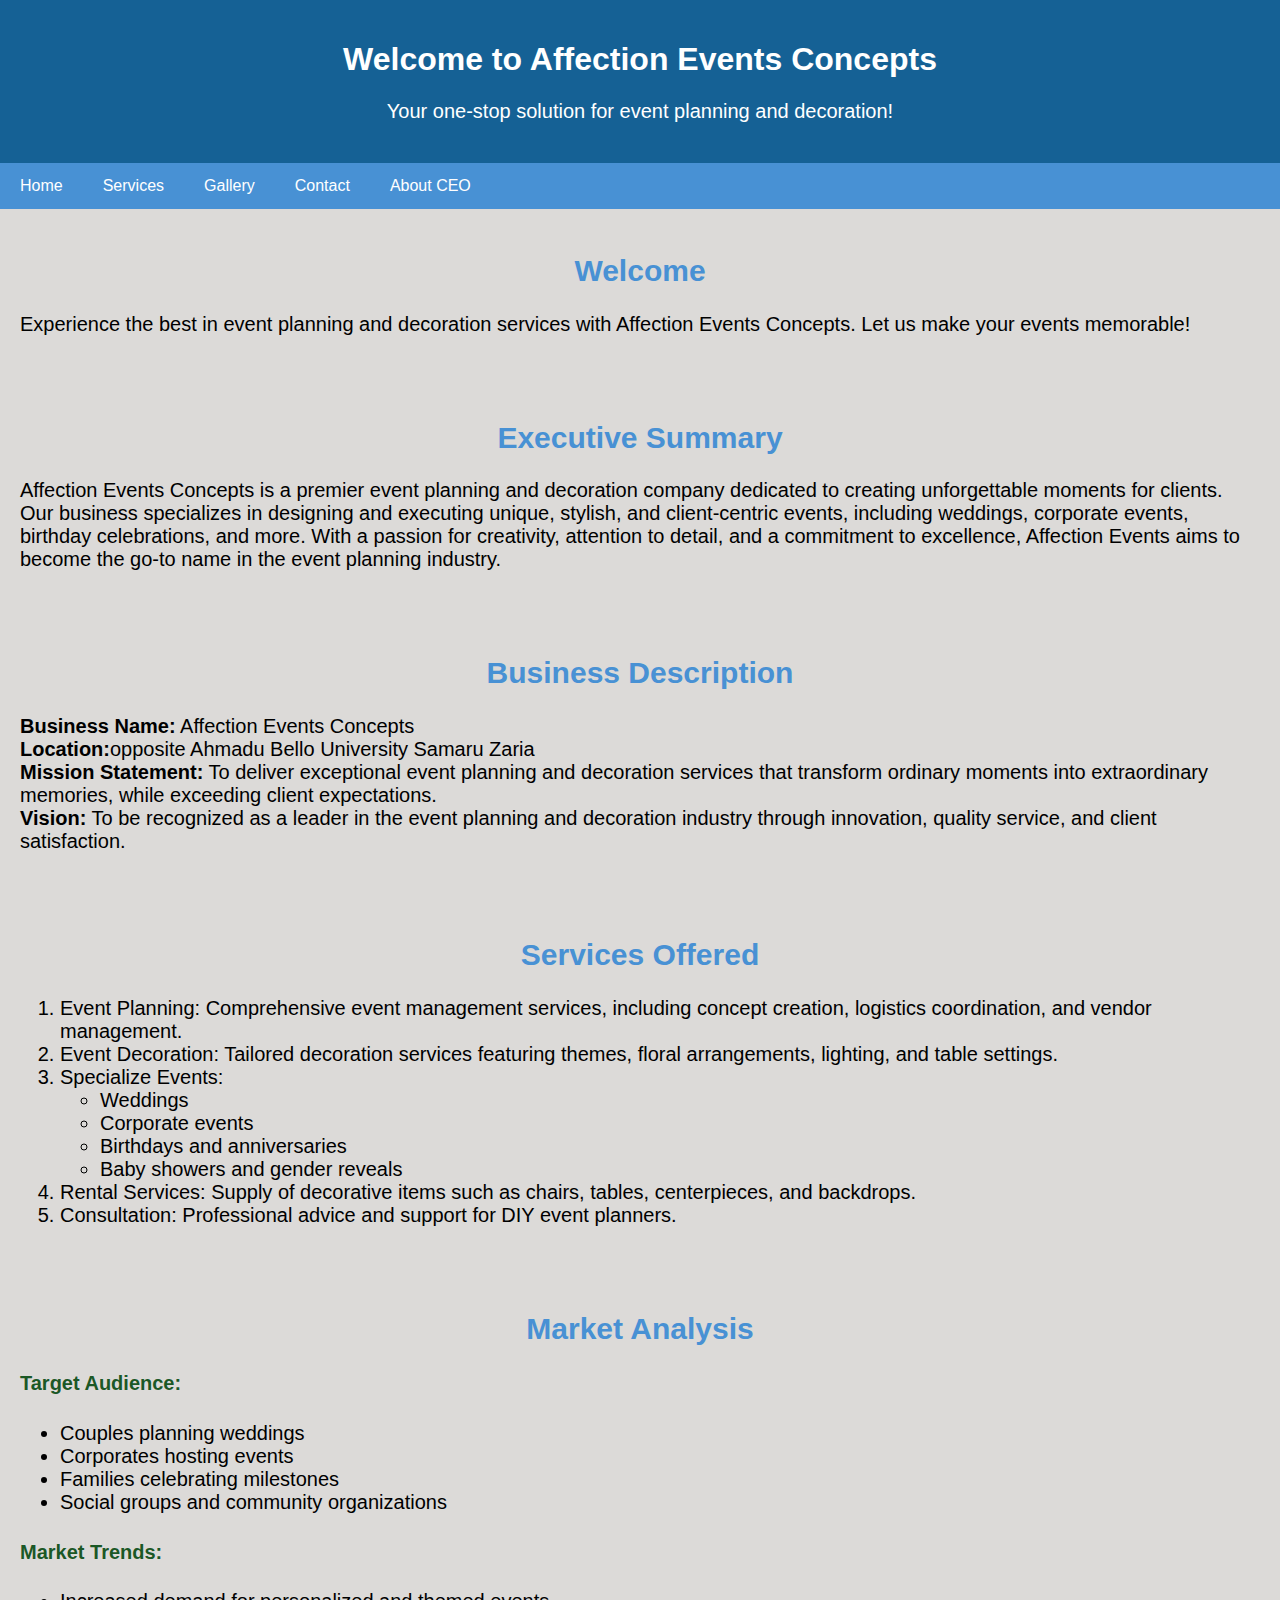
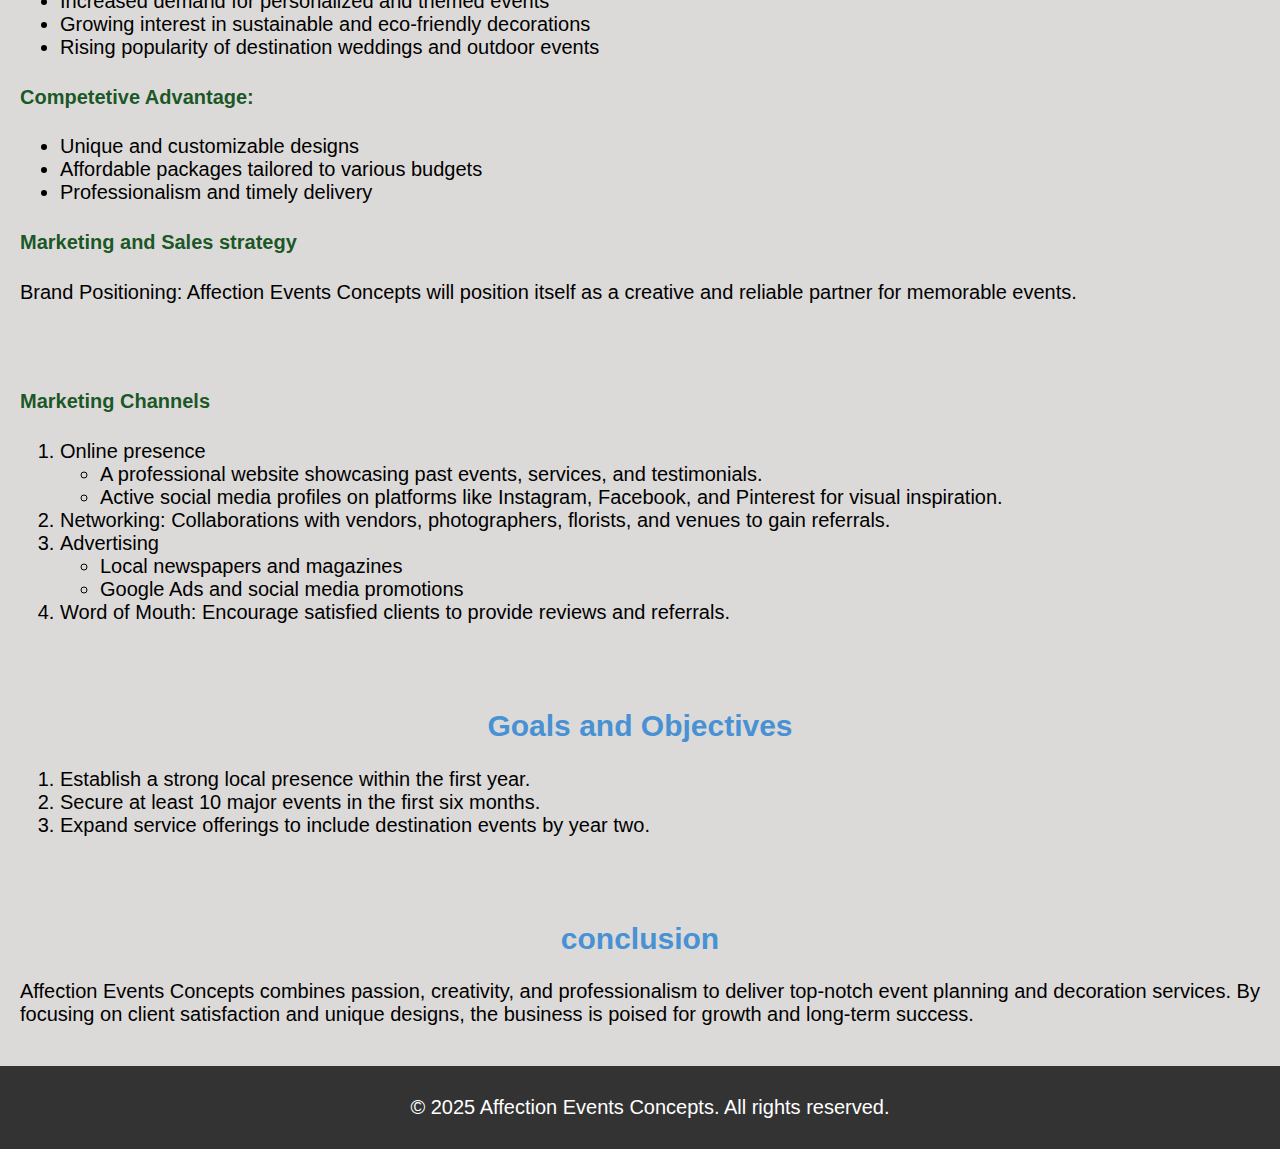
<file: index.html>
<!DOCTYPE html>
<html lang="en">

<head>
    <meta charset="UTF-8">
    <meta name="viewport" content="width=device-width, initial-scale=1.0">
    <title>Affection Events Concepts - Home</title>
    <link rel="stylesheet" href="styles.css">
</head>
<header>

    <body>
        <h1>Welcome to Affection Events Concepts</h1>
        <p>Your one-stop solution for event planning and decoration!</p>
</header>

<nav>
    <a href="index.html">Home</a>
    <a href="services.html">Services</a>
    <a href="gallery.html">Gallery</a>
    <a href="contact.html">Contact</a>
    <a href="about.html">About CEO</a>
</nav>

<section>
    <h2>Welcome</h2>
    <p>Experience the best in event planning and decoration services with Affection Events Concepts. Let us make
        your events memorable!</p>
</section>
<section>
    <h2>Executive Summary</h2>
    <P>Affection Events Concepts is a premier event planning and decoration company dedicated to creating
        unforgettable moments for clients. Our business specializes in designing and executing unique, stylish, and
        client-centric events, including weddings, corporate events, birthday celebrations, and more. With a passion
        for creativity, attention to detail, and a commitment to excellence, Affection Events aims to become the
        go-to name in the event planning industry.</P>
</section>
<section>
    <h2>Business Description</h2>
    <P>
        <b>Business Name:</b> Affection Events Concepts</br>
        <b>Location:</b>opposite Ahmadu Bello University Samaru Zaria</br>
        <b>Mission Statement:</b> To deliver exceptional event planning and decoration services that transform
        ordinary moments into extraordinary memories, while exceeding client expectations.</br>
        <b>Vision:</b> To be recognized as a leader in the event planning and decoration industry through
        innovation, quality service, and client satisfaction.
    </P>
</section>
<section>
    <h2>Services Offered</h2>

    <p>
    <ol>
        <li>Event Planning: Comprehensive event management services, including concept creation, logistics
            coordination, and vendor management.
        </li>
        <li>
            Event Decoration: Tailored decoration services featuring themes, floral arrangements, lighting, and
            table settings.
        </li>
        <li>
            Specialize Events:
            <ul>
                <li>Weddings</li>
                <li>Corporate events</li>
                <li>Birthdays and anniversaries</li>
                <li>Baby showers and gender reveals</li>
            </ul>
        </li>
        <li>
            Rental Services: Supply of decorative items such as chairs, tables, centerpieces, and backdrops.
        </li>
        <li>
            Consultation: Professional advice and support for DIY event planners.
        </li>
    </ol>
    </p>
</section>
<section>
    <h2>Market Analysis</h2>
    <P>
    <h4>Target Audience:</h4>
    <ul>
        <li>Couples planning weddings</li>
        <li>Corporates hosting events</li>
        <li>Families celebrating milestones</li>
        <li>Social groups and community organizations</li>
    </ul>
    </P>
    <p>
    <h4>Market Trends:</h4>
    <ul>
        <li>Increased demand for personalized and themed events</li>
        <li>Growing interest in sustainable and eco-friendly decorations</li>
        <li>Rising popularity of destination weddings and outdoor events</li>
    </ul>
    </p>
    <p>
    <h4>Competetive Advantage:</h4>
    <ul>
        <li>Unique and customizable designs</li>
        <li>Affordable packages tailored to various budgets</li>
        <li>Professionalism and timely delivery</li>
    </ul>
    </p>
    <h4>Marketing and Sales strategy</h4>
    <p>Brand Positioning: Affection Events Concepts will position itself as a creative and reliable partner for
        memorable events.</p>
</section>
<section>
    <h4>Marketing Channels</h4>
    <ol>
        <li>
            Online presence
            <ul>
                <li>A professional website showcasing past events, services, and testimonials.</li>
                <li>Active social media profiles on platforms like Instagram, Facebook, and Pinterest for visual
                    inspiration.</li>
            </ul>
        </li>
        <li>Networking: Collaborations with vendors, photographers, florists, and venues to gain referrals.</li>
        <li>
            Advertising
            <ul>
                <li>Local newspapers and magazines</li>
                <li>Google Ads and social media promotions</li>
            </ul>
        </li>
        <li>Word of Mouth: Encourage satisfied clients to provide reviews and referrals.</li>
    </ol>
</section>
<section>
    <h2>Goals and Objectives</h2>
    <ol>
        <li>Establish a strong local presence within the first year.</li>
        <li>Secure at least 10 major events in the first six months.</li>
        <li>Expand service offerings to include destination events by year two.</li>
    </ol>
</section>
<section>
    <h2>conclusion</h2>
    <p>Affection Events Concepts combines passion, creativity, and professionalism to deliver top-notch event
        planning and
        decoration services. By focusing on client satisfaction and unique designs, the business is poised for
        growth and
        long-term success.</p>
</section>
<footer>
    <p>&copy; 2025 Affection Events Concepts. All rights reserved.</p>
</footer>
</body>

</html>
</file>
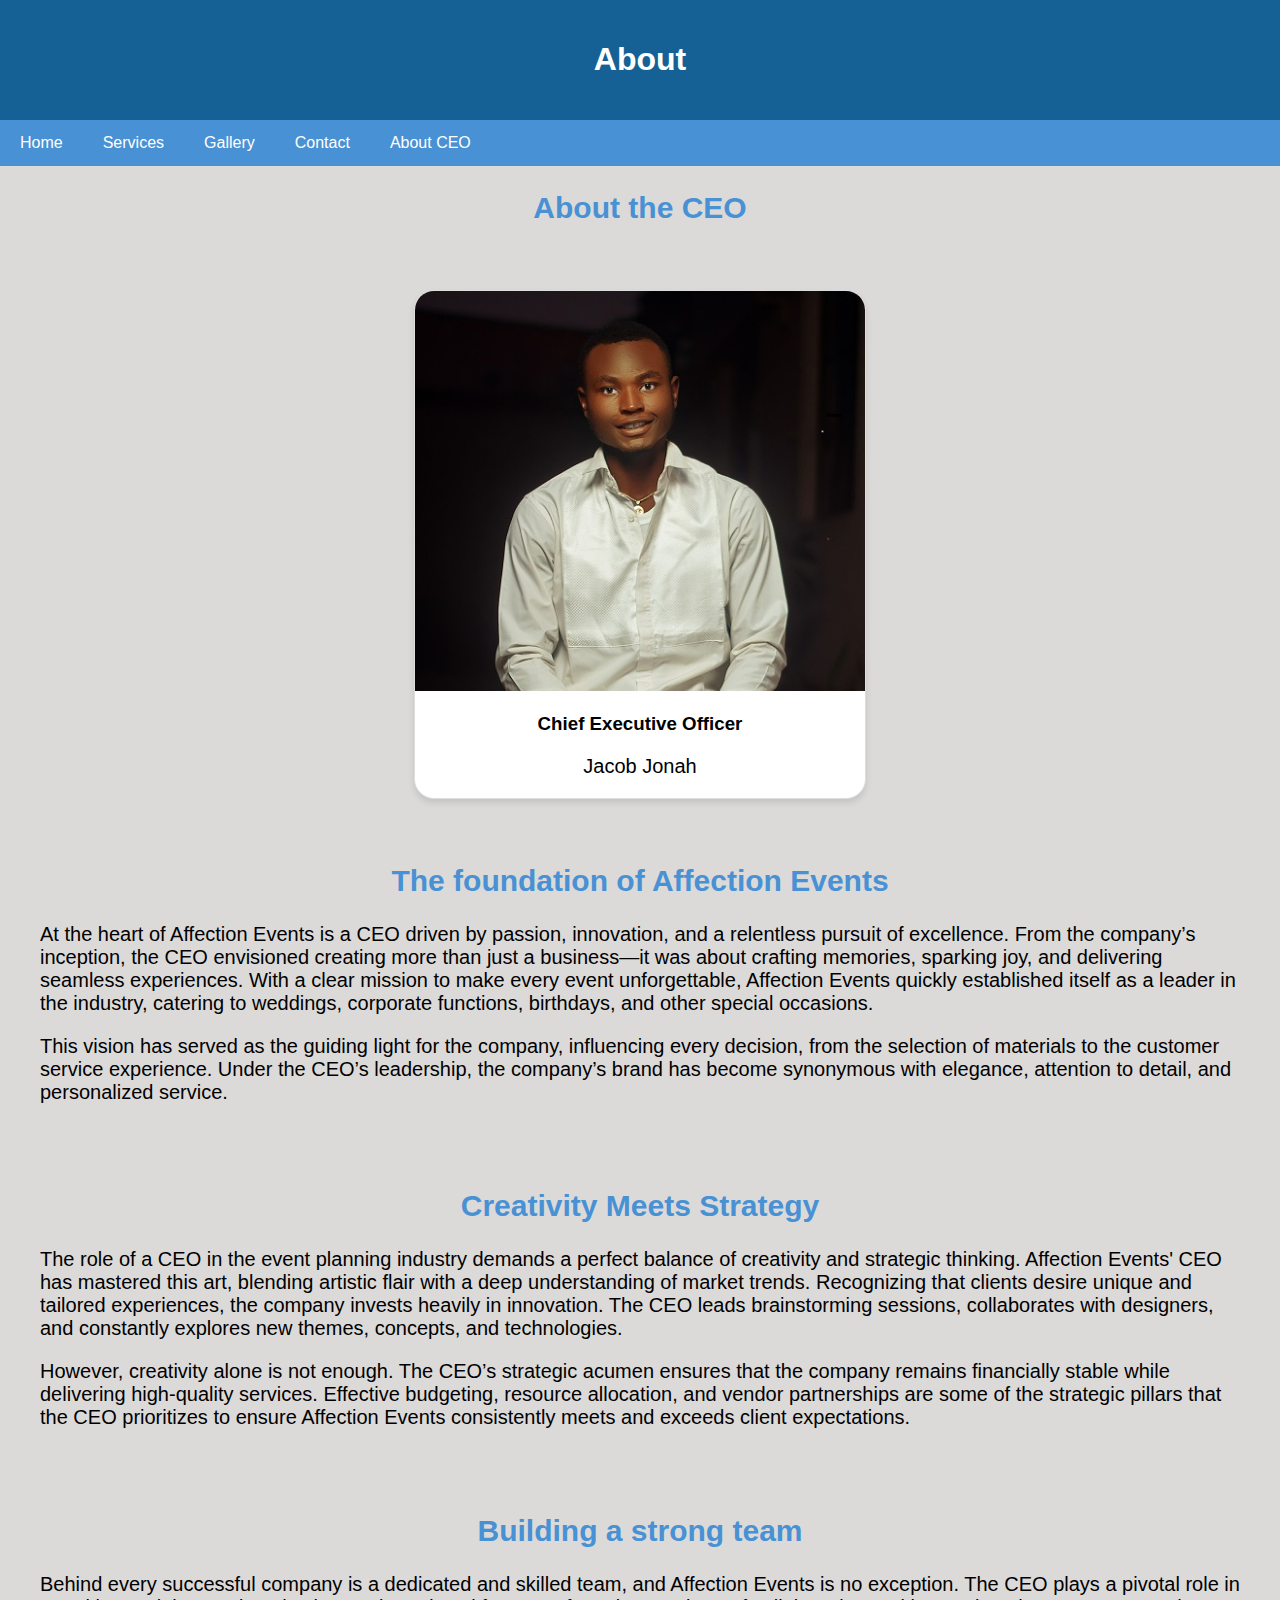
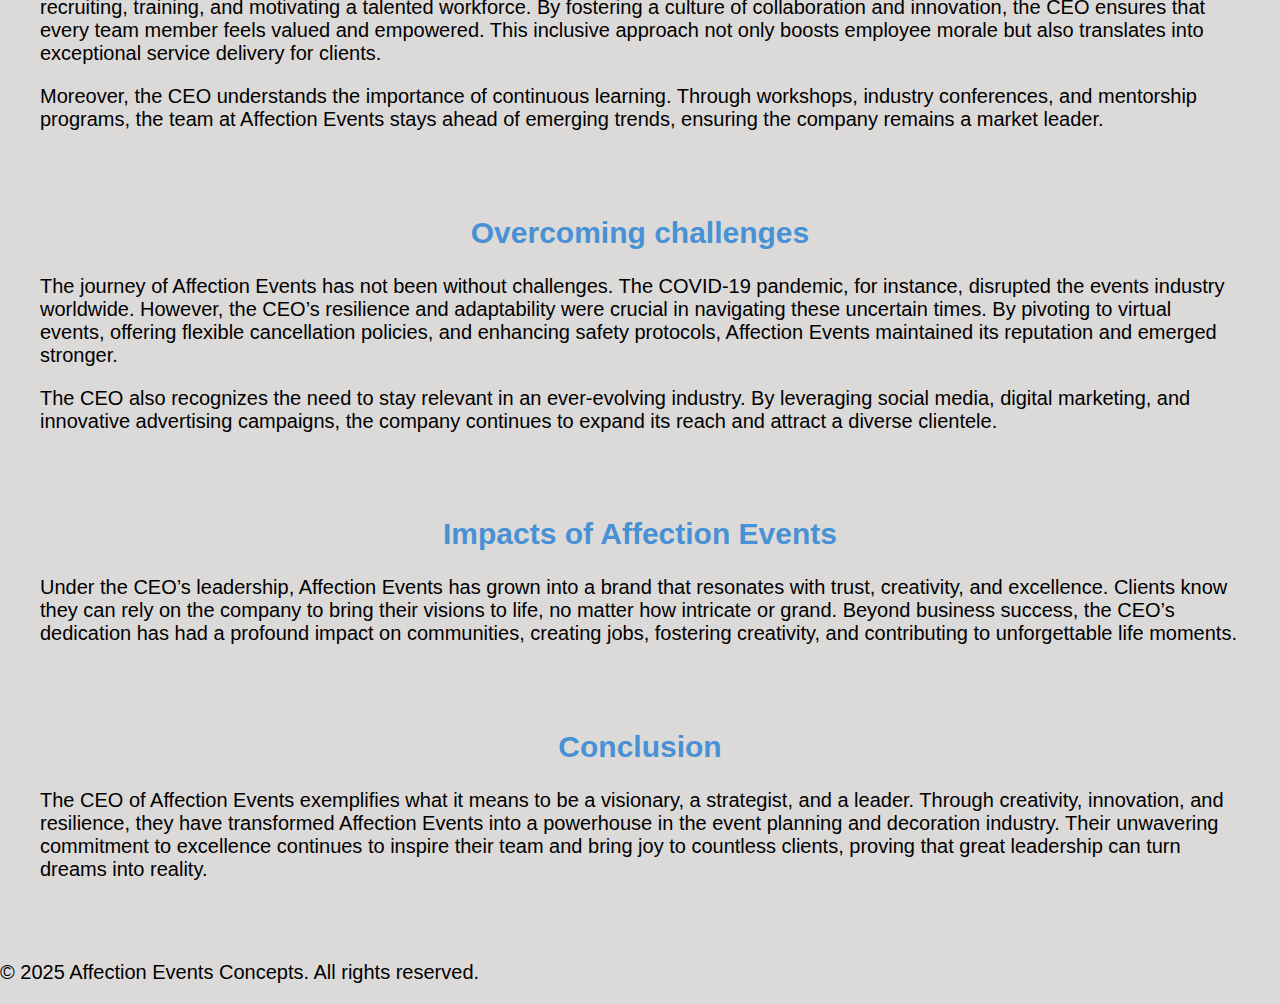
<file: about.html>
<!DOCTYPE html>
<html lang="en">

<head>
    <meta charset="UTF-8">
    <meta name="viewport" content="width=device-width, initial-scale=1.0">
    <title>About</title>
    <link rel="stylesheet" href="styles.css">
</head>

<body>
    <header>
        <h1>About</h1>
    </header>


    <nav>
        <a href="index.html">Home</a>
        <a href="services.html">Services</a>
        <a href="gallery.html">Gallery</a>
        <a href="contact.html">Contact</a>
        <a href="about.html">About CEO</a>
    </nav>

    <h2>About the CEO</h2>
    <section>
        <section id="abouts">
            <div class="abouts">
                <div class="about">
                    <img src="image/J4.jpg" alt="Wedding Decoration">
                    <h3>Chief Executive Officer</h3>
                    <p>Jacob Jonah</p>
                </div>
        </section>
        <section>
            <h2>The foundation of Affection Events</h2>
            <p>At the heart of Affection Events is a CEO driven by passion, innovation, and a relentless pursuit of
                excellence. From
                the company’s inception, the CEO envisioned creating more than just a business—it was about crafting
                memories, sparking
                joy, and delivering seamless experiences. With a clear mission to make every event unforgettable,
                Affection Events
                quickly established itself as a leader in the industry, catering to weddings, corporate functions,
                birthdays, and other
                special occasions.</p>
            <p>This vision has served as the guiding light for the company, influencing every decision, from the
                selection of materials
                to the customer service experience. Under the CEO’s leadership, the company’s brand has become
                synonymous with elegance,
                attention to detail, and personalized service.</p>
        </section>
        <section>
            <h2>Creativity Meets Strategy</h2>
            <p>The role of a CEO in the event planning industry demands a perfect balance of creativity and strategic
                thinking.
                Affection Events' CEO has mastered this art, blending artistic flair with a deep understanding of market
                trends.
                Recognizing that clients desire unique and tailored experiences, the company invests heavily in
                innovation. The CEO
                leads brainstorming sessions, collaborates with designers, and constantly explores new themes, concepts,
                and
                technologies.</p>
            <p>However, creativity alone is not enough. The CEO’s strategic acumen ensures that the company remains
                financially stable
                while delivering high-quality services. Effective budgeting, resource allocation, and vendor
                partnerships are some of
                the strategic pillars that the CEO prioritizes to ensure Affection Events consistently meets and exceeds
                client
                expectations.</p>
        </section>
        <section>
            <h2>Building a strong team</h2>
            <p>Behind every successful company is a dedicated and skilled team, and Affection Events is no exception.
                The CEO plays a
                pivotal role in recruiting, training, and motivating a talented workforce. By fostering a culture of
                collaboration and
                innovation, the CEO ensures that every team member feels valued and empowered. This inclusive approach
                not only boosts
                employee morale but also translates into exceptional service delivery for clients.</p>
            <p>Moreover, the CEO understands the importance of continuous learning. Through workshops, industry
                conferences, and
                mentorship programs, the team at Affection Events stays ahead of emerging trends, ensuring the company
                remains a market
                leader.</p>
        </section>
        <section>
            <h2>Overcoming challenges</h2>
            <p>The journey of Affection Events has not been without challenges. The COVID-19 pandemic, for instance,
                disrupted the
                events industry worldwide. However, the CEO’s resilience and adaptability were crucial in navigating
                these uncertain
                times. By pivoting to virtual events, offering flexible cancellation policies, and enhancing safety
                protocols, Affection
                Events maintained its reputation and emerged stronger.</p>
            <P>The CEO also recognizes the need to stay relevant in an ever-evolving industry. By leveraging social
                media, digital
                marketing, and innovative advertising campaigns, the company continues to expand its reach and attract a
                diverse
                clientele.</P>
        </section>
        <section>
            <h2>Impacts of Affection Events</h2>
            <p>Under the CEO’s leadership, Affection Events has grown into a brand that resonates with trust,
                creativity, and
                excellence. Clients know they can rely on the company to bring their visions to life, no matter how
                intricate or grand.
                Beyond business success, the CEO’s dedication has had a profound impact on communities, creating jobs,
                fostering
                creativity, and contributing to unforgettable life moments.</p>
        </section>
        <section>
            <h2>Conclusion</h2>
            <p>The CEO of Affection Events exemplifies what it means to be a visionary, a strategist, and a leader.
                Through creativity,
                innovation, and resilience, they have transformed Affection Events into a powerhouse in the event
                planning and
                decoration industry. Their unwavering commitment to excellence continues to inspire their team and bring
                joy to
                countless clients, proving that great leadership can turn dreams into reality.</p>
        </section>
    </section>
    <p>&copy; 2025 Affection Events Concepts. All rights reserved.</p>
    </footer>
</body>

</html>
</file>
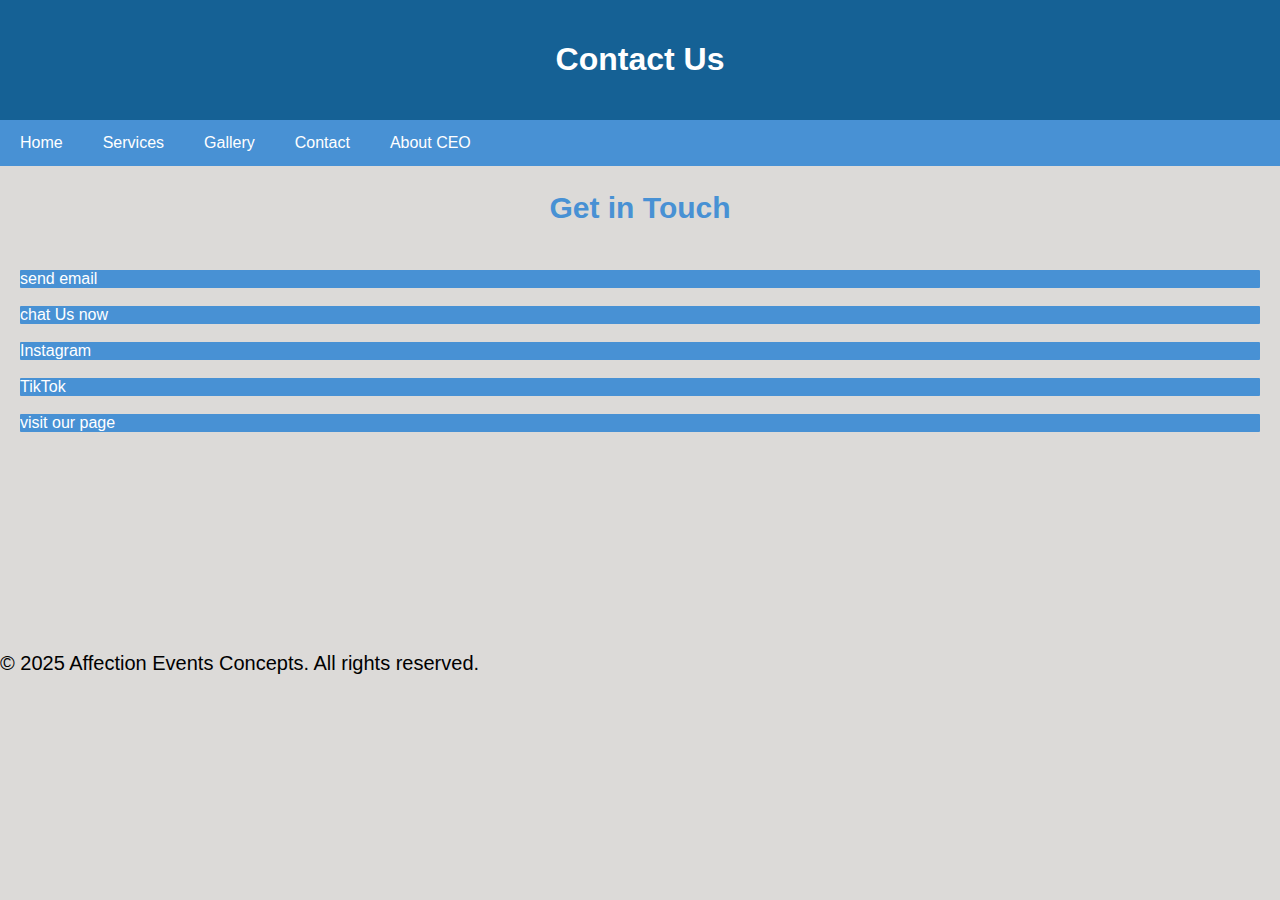
<file: contact.html>
<!DOCTYPE html>
<html lang="en">

<head>
    <meta charset="UTF-8">
    <meta name="viewport" content="width=device-width, initial-scale=1.0">
    <title>Contact Us</title>
    <link rel="stylesheet" href="styles.css">
</head>

<body>
    <header>
        <h1>Contact Us</h1>
    </header>


    <nav>
        <a href="index.html">Home</a>
        <a href="services.html">Services</a>
        <a href="gallery.html">Gallery</a>
        <a href="contact.html">Contact</a>
        <a href="about.html">About CEO</a>
    </nav>

    <h2>Get in Touch</h2>
    <section>
        <a href="mailto:affectionevents@gmail.com" target="_blank">send email</a></br>
        <a href="https://wa.me/message/JAOJN6HNB2LKE1" target="_blank">chat Us now</a></br>
        <a href="https://www.instagram.com/affectionevents?igsh=Zmw3ajA3a3JpdnZI" target="_blank">Instagram</a></br>
        <a href="https://vm.tiktok.com/ZMkXM1eLw/" target="_blank">TikTok</a></br>
        <a href="https://www.instagram.com/affectionevents?igsh=Zmw3ajA3a3JpdnZI" target="_blank">visit our
            page</a></br></br></br></br></br></br></br></br></br></br>
        </dev>
    </section>
    <p>&copy; 2025 Affection Events Concepts. All rights reserved.</p>
    </footer>
</body>

</html>
</file>
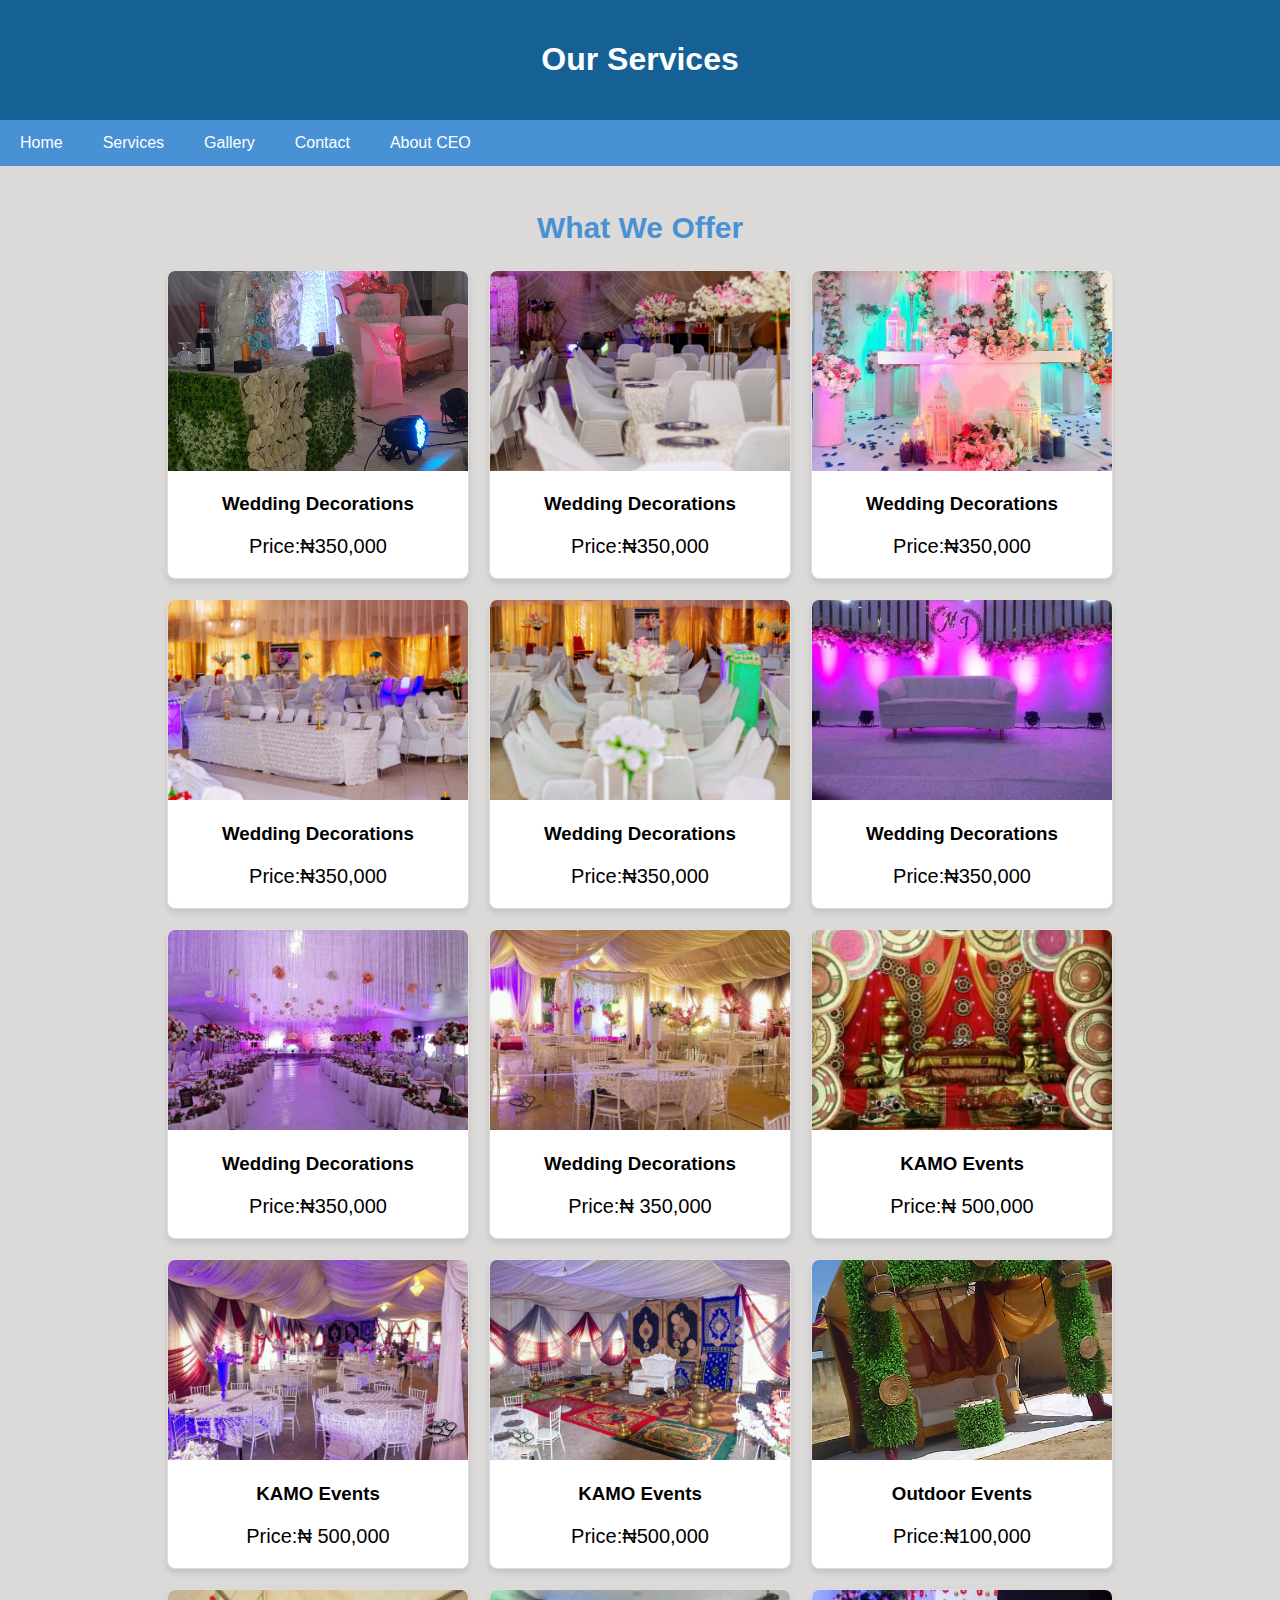
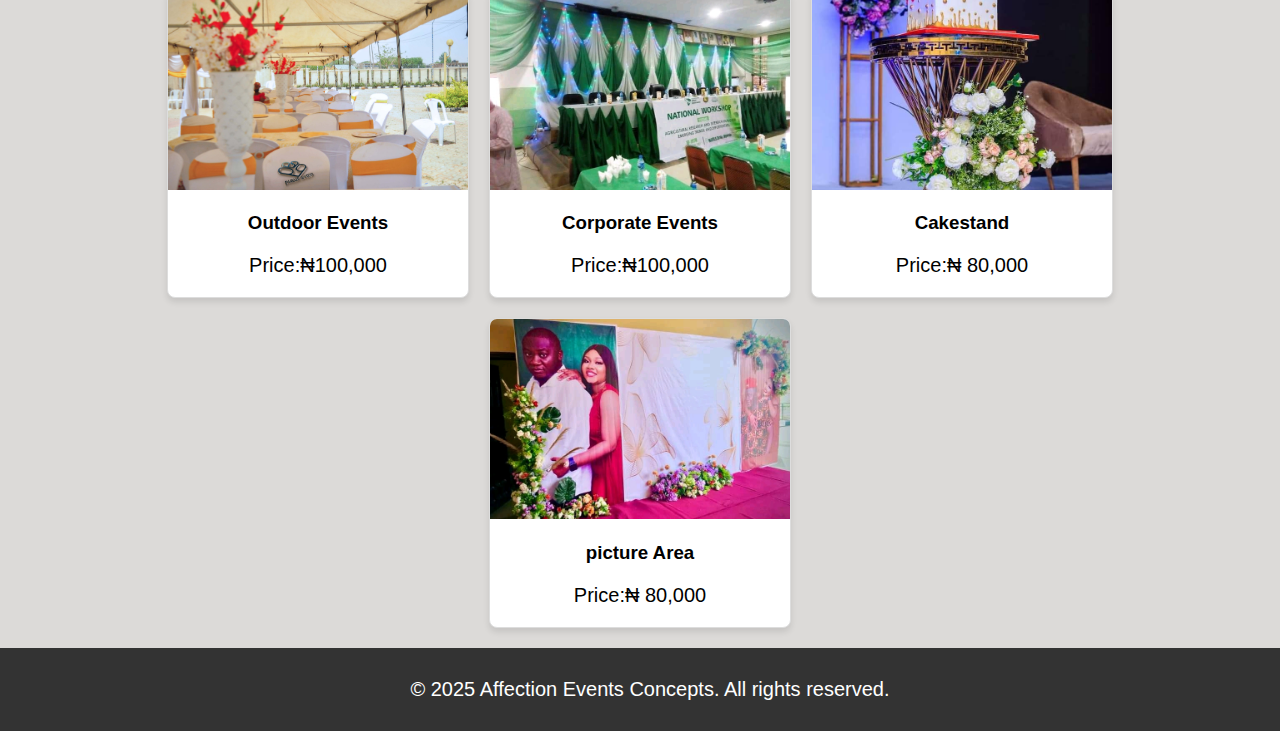
<file: services.html>
<!DOCTYPE html>
<html lang="en">

<head>
    <meta charset="UTF-8">
    <meta name="viewport" content="width=device-width, initial-scale=1.0">
    <title>Our Services</title>
    <link rel="stylesheet" href="styles.css">
</head>

<body>
    <header>
        <h1>Our Services</h1>
    </header>

    <nav>
        <a href="index.html">Home</a>
        <a href="services.html">Services</a>
        <a href="gallery.html">Gallery</a>
        <a href="contact.html">Contact</a>
        <a href="about.html">About CEO</a>
    </nav>

    <section id="services">
        <h2>What We Offer</h2>
        <div class="services">
            <div class="service">
                <img src="image/image1.jpg" alt="Wedding Decoration">
                <h3>Wedding Decorations</h3>
                <p>Price:&#8358;350,000</p>
            </div>

            <div class="service">
                <img src="image/image2.jpg" alt="Corporate Events">
                <h3>Wedding Decorations</h3>
                <p>Price:&#8358;350,000</p>
            </div>
            <div class="service">
                <img src="image/image3.jpg" alt="Corporate Events">
                <h3>Wedding Decorations</h3>
                <p>Price:&#8358;350,000</p>
            </div>
            <div class="service">
                <img src="image/image4.jpg" alt="Corporate Events">
                <h3>Wedding Decorations</h3>
                <p>Price:&#8358;350,000</p>
            </div>
            <div class="service">
                <img src="image/image5.jpg" alt="Corporate Events">
                <h3>Wedding Decorations</h3>
                <p>Price:&#8358;350,000</p>
            </div>
            <div class="service">
                <img src="image/image6.jpg" alt="Corporate Events">
                <h3>Wedding Decorations</h3>
                <p>Price:&#8358;350,000</p>
            </div>
            <div class="service">
                <img src="image/image7.jpg" alt="Corporate Events">
                <h3>Wedding Decorations</h3>
                <p>Price:&#8358;350,000</p>
            </div>
            <div class="service">
                <img src="image/image8.jpg" alt="Corporate Events">
                <h3>Wedding Decorations</h3>
                <p>Price:&#8358; 350,000</p>
            </div>
            <div class="service">
                <img src="image/kamo.jpg" alt="Corporate Events">
                <h3>KAMO Events</h3>
                <p>Price:&#8358; 500,000</p>
            </div>
            <div class="service">
                <img src="image/kamo1.jpg" alt="Corporate Events">
                <h3>KAMO Events</h3>
                <p>Price:&#8358; 500,000</p>
            </div>
            <div class="service">
                <img src="image/kamo2.jpg" alt="Corporate Events">
                <h3>KAMO Events</h3>
                <p>Price:&#8358;500,000</p>
            </div>
            <div class="service">
                <img src="image/outdoor2.jpg" alt="Corporate Events">
                <h3>Outdoor Events</h3>
                <p>Price:&#8358;100,000</p>
            </div>
            <div class="service">
                <img src="image/outdoor1.jpg" alt="Corporate Events">
                <h3>Outdoor Events</h3>
                <p>Price:&#8358;100,000</p>
            </div>
            <div class="service">
                <img src="image/conference.jpg" alt="Corporate Events">
                <h3>Corporate Events</h3>
                <p>Price:&#8358;100,000</p>
            </div>

            <div class="service">
                <img src="image/cakestand.jpg" alt="Corporate Events">
                <h3>Cakestand</h3>
                <p>Price:&#8358; 80,000</p>
            </div>
            <div class="service">
                <img src="image/img5.jpg" alt="Corporate Events">
                <h3>picture Area</h3>
                <p>Price:&#8358; 80,000</p>
            </div>
        </div>
    </section>
    <footer>
        <p>&copy; 2025 Affection Events Concepts. All rights reserved.</p>
    </footer>
</body>

</html>
</file>
<file: styles.css>
body {
    background-color: rgba(216, 214, 212, 0.9);
    font-family: Arial, sans-serif;
    margin: 0;
    padding: 0;
}

header {
    background-color: #0c5c92f5;
    color: rgb(255, 255, 255);
    padding: 20px;
    text-align: center;
    position: relative;
}

nav {
    background-color: #4891d4;
    overflow: hidden;
    position: sticky;
    top: 0;
    z-index: 1000;

}

nav a {
    float: left;
    display: block;
    color: white;
    text-align: center;
    padding: 14px 20px;
    text-decoration: none;
}

nav a:hover {
    background-color: #575757;
}

section {
    padding: 20px;
}

.services {
    display: flex;
    flex-wrap: wrap;
    gap: 20px;
    justify-content: center;
}

.service {
    background: white;
    border: 1px solid #ddd;
    border-radius: 8px;
    overflow: hidden;
    width: 300px;
    box-shadow: 0 4px 6px rgba(0, 0, 0, 0.1);
    text-align: center;
}

.service img {
    width: 100%;
    height: 200px;
    object-fit: cover;
}

footer {
    background-color: #333;
    color: white;
    text-align: center;
    padding: 10px;
    position: relative;
    width: 100%;
    bottom: 0;
}

h2 {
    color: #4891d4;
    font-size: 30px;
    text-align: center;
    font-family: 'Gill Sans', 'Gill Sans MT', Calibri, 'Trebuchet MS', sans-serif;
}

p {
    font-family: Verdana, Geneva, Tahoma, sans-serif;
    font-size: 20px;
}

ol {
    font-family: Verdana, Geneva, Tahoma, sans-serif;
    font-size: 20px;
}

ul {
    font-family: Verdana, Geneva, Tahoma, sans-serif;
    font-size: 20px;
}

h4 {
    color: #084b13ec;
    font-size: 20px;
    text-align: left;
}

a:hover {
    background-color: rgb(24, 97, 46);
}

a {
    display: block;
    color: white;
    text-align: left: padding: 14px 20px;
    text-decoration: none;
    border: 1px;
}

section a {
    background-color: #4891d4;
    overflow: hidden;
    position: sticky;
    top: 0;
    z-index: 1000;
    border: greenyellow;
    border-radius: 1px;
}

.abouts {
    display: flex;
    flex-wrap: wrap;
    gap: 100px;
    justify-content: center;
}

.about {
    background: white;
    border: 1px solid #ddd;
    border-radius: 20px;
    overflow: hidden;
    width: 450px;
    box-shadow: 0 4px 6px rgba(0, 0, 0, 0.1);
    text-align: center;
    object-position: center;
}

.about img {
    width: 100%;
    height: 400px;
    object-fit: cover;
}
</file>
